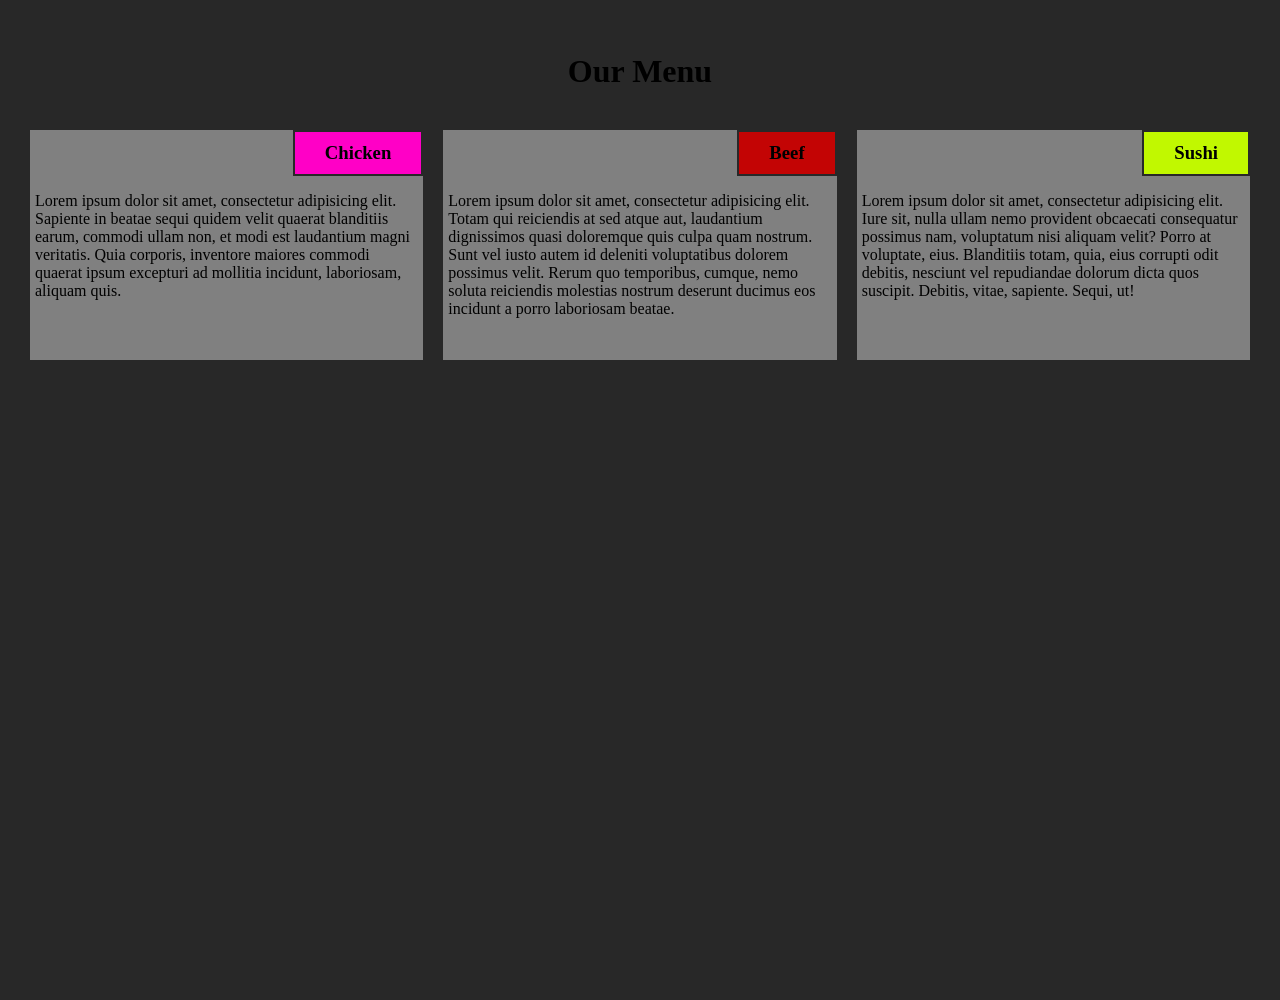
<file: index.html>
<!DOCTYPE html>
<html lang="en">
<head>
	<meta charset="UTF-8">
	<title></title>
	<link rel="stylesheet" href="main.css">
	<meta name="viewport" content="width=device-width, initial-scale=1.0">
</head>
<body>
	<div class="main">
		<header class="header">
			<h1>Our Menu</h1>
		</header>
		<div class="content">
			<div class="content_item">
				<div class="content_item__header">
					<div class="content_item__header_inner" id="chicken">
						<h3>Chicken</h3>
					</div>
				</div>
				<div class="content_item__body">
					<p>Lorem ipsum dolor sit amet, consectetur adipisicing elit. Sapiente in beatae sequi quidem velit quaerat blanditiis earum, commodi ullam non, et modi est laudantium magni veritatis. Quia corporis, inventore maiores commodi quaerat ipsum excepturi ad mollitia incidunt, laboriosam, aliquam quis.</p>
				</div>
			</div>
			<div class="content_item">
				<div class="content_item__header">
					<div class="content_item__header_inner" id="beef">
						<h3>Beef</h3>
					</div>
				</div>
				<div class="content_item__body">
					<p>Lorem ipsum dolor sit amet, consectetur adipisicing elit. Totam qui reiciendis at sed atque aut, laudantium dignissimos quasi doloremque quis culpa quam nostrum. Sunt vel iusto autem id deleniti voluptatibus dolorem possimus velit. Rerum quo temporibus, cumque, nemo soluta reiciendis molestias nostrum deserunt ducimus eos incidunt a porro laboriosam beatae.</p>
				</div>
			</div>
			<div class="content_item">
				<div class="content_item__header" >
					<div class="content_item__header_inner" id="sushi">
						<h3>Sushi</h3>
					</div>
				</div>
				<div class="content_item__body">
					<p>Lorem ipsum dolor sit amet, consectetur adipisicing elit. Iure sit, nulla ullam nemo provident obcaecati consequatur possimus nam, voluptatum nisi aliquam velit? Porro at voluptate, eius. Blanditiis totam, quia, eius corrupti odit debitis, nesciunt vel repudiandae dolorum dicta quos suscipit. Debitis, vitae, sapiente. Sequi, ut!</p>
				</div>
			</div>
		</div>
	</div>
	
</body>
</html>
</file>
<file: main.css>
body{
	width:100vw;
	background-color:#282828;
	height:100vh;
	margin:0 auto;
	overflow-x:hidden;
}
*{
	box-sizing: border-box;
}
.main{
	width:100%;
	height: 100%;
}
.header{
	width:100%;
	height:100px;
	display: flex;
	justify-content: center;
	align-items: center;
	position: relative;
}
h1{
	margin:0 auto;
	position: absolute;
	bottom:10%;
}
.content{
	width:100%;
	height:100%;
	padding:30px;
	display: grid;
	grid-template-columns:repeat(3,1fr);
	grid-auto-rows:230px;
	grid-gap:20px;
}
.content_item{
	display: grid;
	grid-template-columns: 1fr;
	background-color:gray;
	grid-template-rows:20% 80%;
	cursor: pointer;
}
.content_item__header{
	position: relative;
}
p{
	padding:0 5px 5px 5px;
}
#chicken{
	background-color:#FF00C6;
}
#sushi{
	background-color:#C1F800;
}
#beef{
	background-color: #C30404;
}
.content_item__header_inner{
	height:100%;
	position: absolute;
	right:0;
	display: flex;
	justify-content: center;
	align-items: center;
	border:2px solid #282828;
}
h3{
	padding:30px;
}
@media(max-width:480px){
	.content{
		grid-template-columns: 1fr;
		grid-auto-rows:250px;
	}
}
@media(min-width:481px) and (max-width:768px){
	.content{
		grid-template-columns:60%;
		grid-auto-rows:250px;
		justify-content: center;
	}
}
@media(min-width:769px) and (max-width:979px){
	.content{
		grid-template-columns:50%;
		grid-auto-rows:250px;
		justify-content: center;
	}
}
</file>
